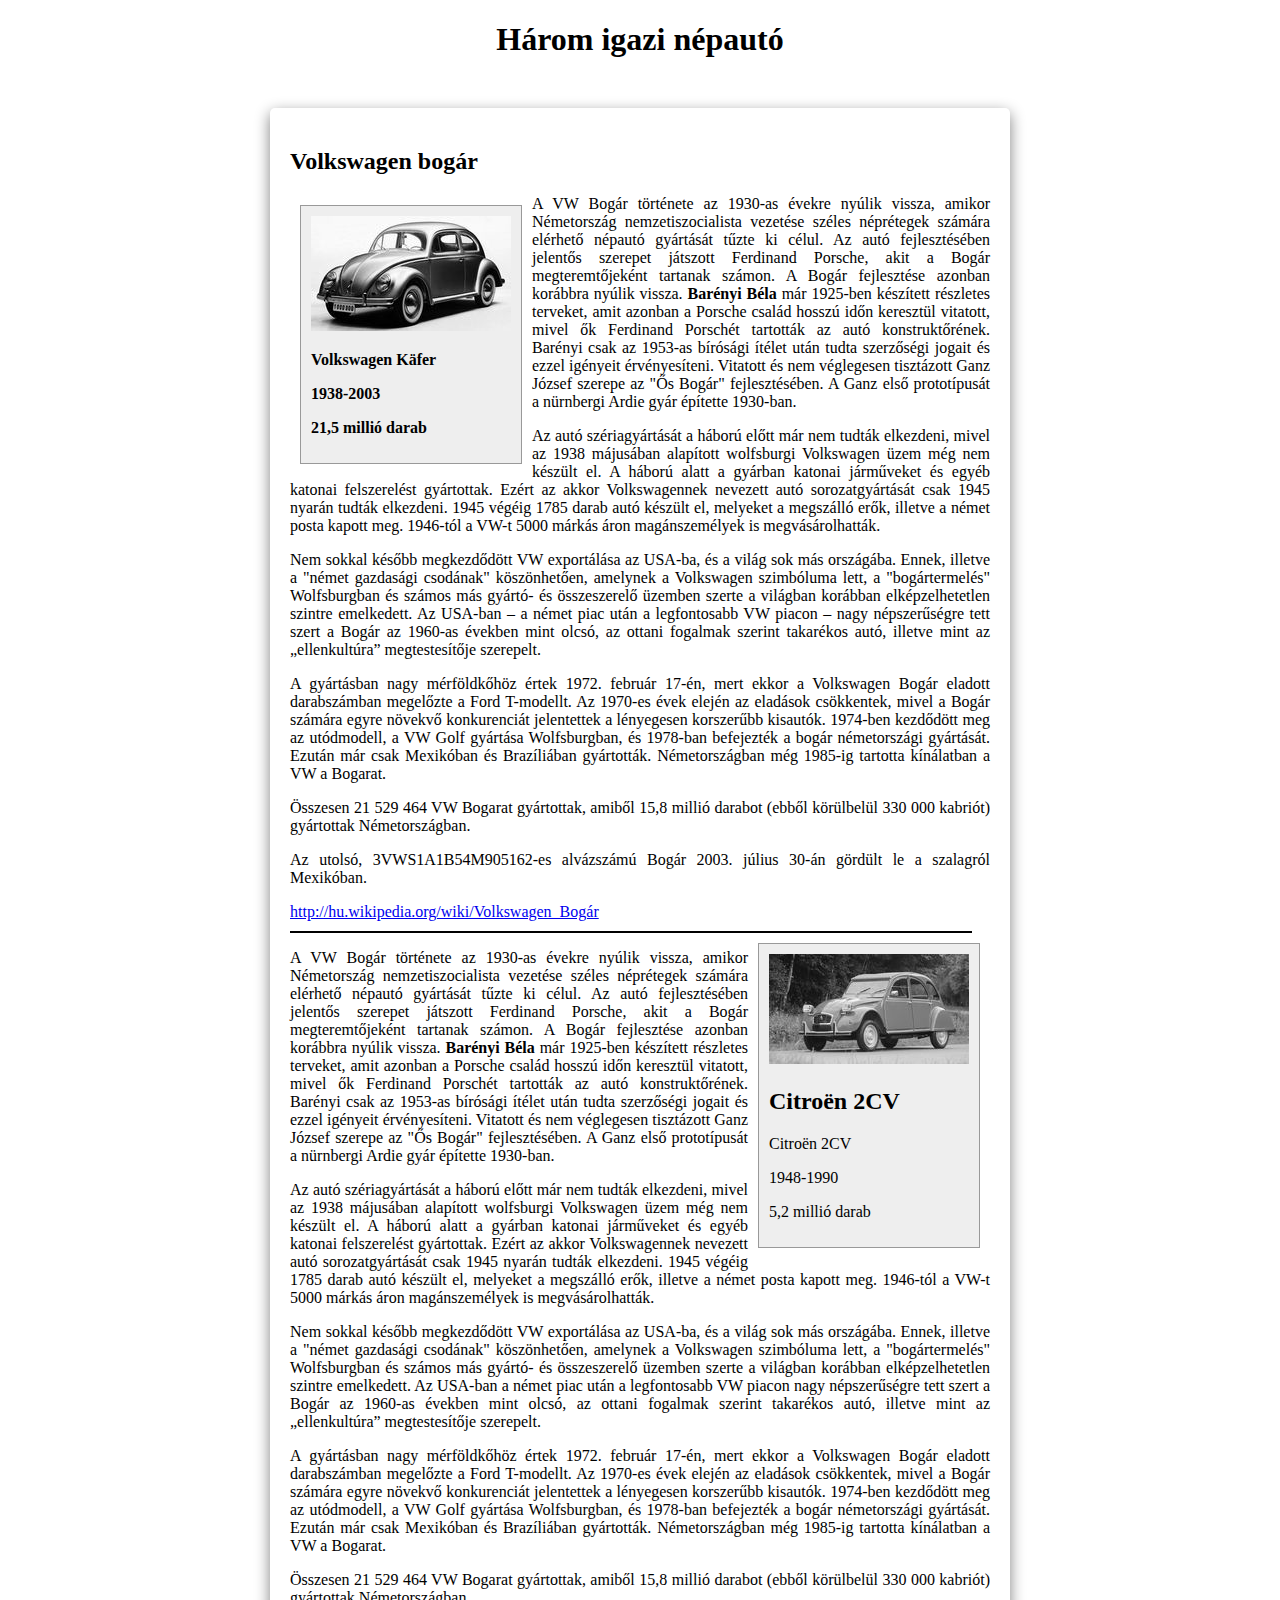
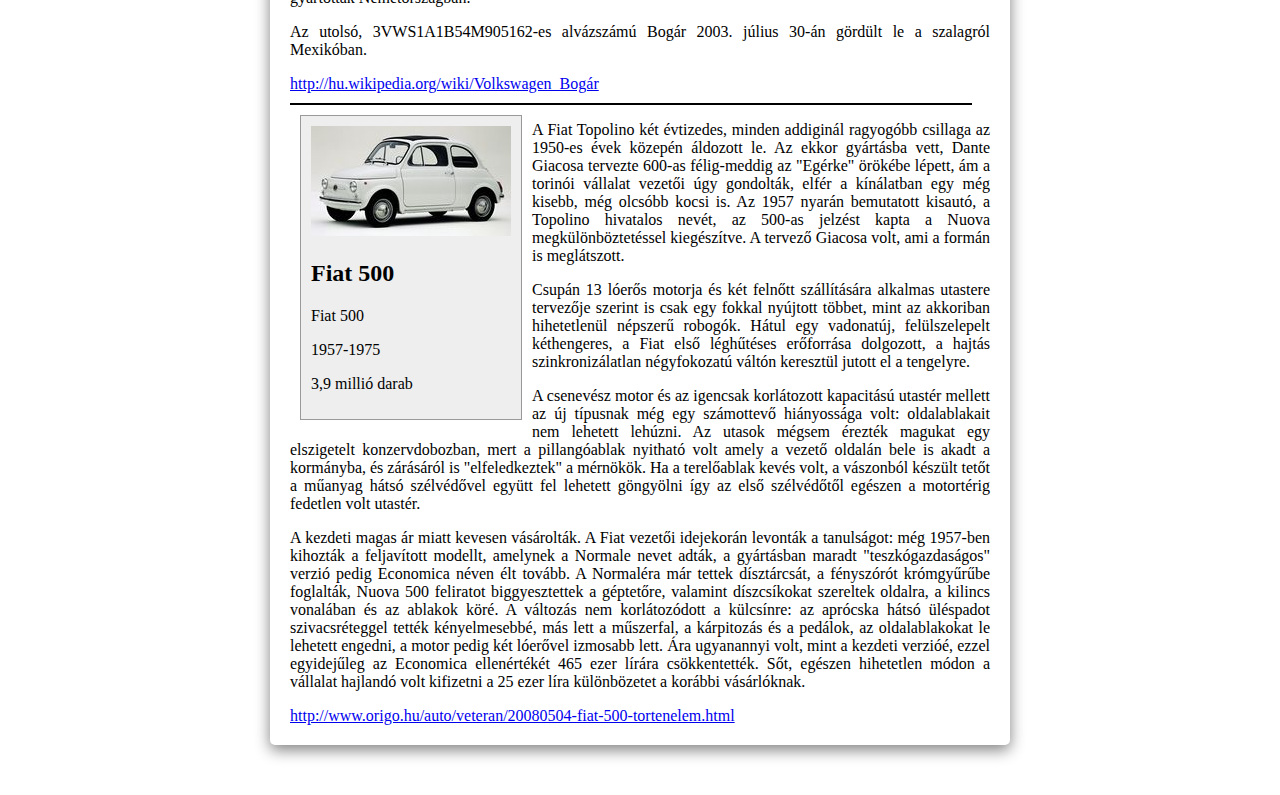
<file: index.html>
<!DOCTYPE html>
<html lang="hu">
<head>
    <meta charset="UTF-8">
    <meta http-equiv="X-UA-Compatible" content="IE=edge">
    <meta name="viewport" content="width=device-width, initial-scale=1.0">
    <title>Népautók</title>
    <link rel="stylesheet" href="nepautok.css">
</head>
<body>
    <h1>Három igazi népautó</h1>
   <div id="container">
    <h2>Volkswagen bogár</h2>
    <div class="img-box left"><img src="img/vw_bogar.jpg" alt="vw_bogar">
        
    <p> <b>Volkswagen Käfer</b></p>
    <p> <b>1938-2003</b></p>
    <p> <b>21,5 millió darab</b> </p>
    </div>
<p class="text"> A VW Bogár története az 1930-as évekre nyúlik vissza, amikor Németország nemzetiszocialista vezetése széles néprétegek számára elérhető népautó gyártását tűzte ki célul. Az autó fejlesztésében jelentős szerepet játszott Ferdinand Porsche, akit a Bogár megteremtőjeként tartanak számon. A Bogár fejlesztése azonban korábbra nyúlik vissza. <b>Barényi Béla</b> már 1925-ben készített részletes terveket, amit azonban a Porsche család hosszú időn keresztül vitatott, mivel ők Ferdinand Porschét tartották az autó konstruktőrének. Barényi csak az 1953-as bírósági ítélet után tudta szerzőségi jogait és ezzel igényeit érvényesíteni. Vitatott és nem véglegesen tisztázott Ganz József szerepe az "Ős Bogár" fejlesztésében. A Ganz első prototípusát a nürnbergi Ardie gyár építette 1930-ban.</p> 
<p class="text">Az autó szériagyártását a háború előtt már nem tudták elkezdeni, mivel az 1938 májusában alapított wolfsburgi Volkswagen üzem még nem készült el. A háború alatt a gyárban katonai járműveket és egyéb katonai felszerelést gyártottak. Ezért az akkor Volkswagennek nevezett autó sorozatgyártását csak 1945 nyarán tudták elkezdeni. 1945 végéig 1785 darab autó készült el, melyeket a megszálló erők, illetve a német posta kapott meg. 1946-tól a VW-t 5000 márkás áron magánszemélyek is megvásárolhatták.</p>
<p class="text">Nem sokkal később megkezdődött VW exportálása az USA-ba, és a világ sok más országába. Ennek, illetve a "német gazdasági csodának" köszönhetően, amelynek a Volkswagen szimbóluma lett, a "bogártermelés" Wolfsburgban és számos más gyártó- és összeszerelő üzemben szerte a világban korábban elképzelhetetlen szintre emelkedett. Az USA-ban – a német piac után a legfontosabb VW piacon – nagy népszerűségre tett szert a Bogár az 1960-as években mint olcsó, az ottani fogalmak szerint takarékos autó, illetve mint az „ellenkultúra” megtestesítője szerepelt.</p>
<p class="text">A gyártásban nagy mérföldkőhöz értek 1972. február 17-én, mert ekkor a Volkswagen Bogár eladott darabszámban megelőzte a Ford T-modellt. Az 1970-es évek elején az eladások csökkentek, mivel a Bogár számára egyre növekvő konkurenciát jelentettek a lényegesen korszerűbb kisautók. 1974-ben kezdődött meg az utódmodell, a VW Golf gyártása Wolfsburgban, és 1978-ban befejezték a bogár németországi gyártását. Ezután már csak Mexikóban és Brazíliában gyártották. Németországban még 1985-ig tartotta kínálatban a VW a Bogarat.</p>
<p class="text">Összesen 21 529 464 VW Bogarat gyártottak, amiből 15,8 millió darabot (ebből körülbelül 330 000 kabriót) gyártottak Németországban.</p>
<p class="text">Az utolsó, 3VWS1A1B54M905162-es alvázszámú Bogár 2003. július 30-án gördült le a szalagról Mexikóban.</p>
<a href="http://hu.wikipedia.org/wiki/Volkswagen_Bogár"target="_blank">http://hu.wikipedia.org/wiki/Volkswagen_Bogár</a>

<div class="vonal"></div>

<div class="img-box right ">
    <img src="img/citroen_2cv.jpg" alt="citroen_2cv">
    <h2>Citroën 2CV</h2>
    
    <p>Citroën 2CV</p>
    <p>1948-1990</p>      
    <p>5,2 millió darab</p>
</div>

<p class="text"> A VW Bogár története az 1930-as évekre nyúlik vissza, amikor Németország nemzetiszocialista vezetése széles néprétegek számára elérhető népautó gyártását tűzte ki célul. Az autó fejlesztésében jelentős szerepet játszott Ferdinand Porsche, akit a Bogár megteremtőjeként tartanak számon. A Bogár fejlesztése azonban korábbra nyúlik vissza. <b>Barényi  Béla</b> már 1925-ben készített részletes terveket, amit azonban a Porsche család hosszú időn keresztül vitatott, mivel ők Ferdinand Porschét tartották az autó konstruktőrének. Barényi csak az 1953-as bírósági ítélet után tudta szerzőségi jogait és ezzel igényeit érvényesíteni. Vitatott és nem véglegesen tisztázott Ganz József szerepe az "Ős Bogár" fejlesztésében. A Ganz első prototípusát a nürnbergi Ardie gyár építette 1930-ban.</p> 
<p class="text">Az autó szériagyártását a háború előtt már nem tudták elkezdeni, mivel az 1938 májusában alapított wolfsburgi Volkswagen üzem még nem készült el. A háború alatt a gyárban katonai járműveket és egyéb katonai felszerelést gyártottak. Ezért az akkor Volkswagennek nevezett autó sorozatgyártását csak 1945 nyarán tudták elkezdeni. 1945 végéig 1785 darab autó készült el, melyeket a megszálló erők, illetve a német posta kapott meg. 1946-tól a VW-t 5000 márkás áron magánszemélyek is megvásárolhatták.</p>
<p class="text">Nem sokkal később megkezdődött VW exportálása az USA-ba, és a világ sok más országába. Ennek, illetve a "német gazdasági csodának" köszönhetően, amelynek a Volkswagen szimbóluma lett, a "bogártermelés" Wolfsburgban és számos más gyártó- és összeszerelő üzemben szerte a világban korábban elképzelhetetlen szintre emelkedett. Az USA-ban  a német piac után a legfontosabb VW piacon  nagy népszerűségre tett szert a Bogár az 1960-as években mint olcsó, az ottani fogalmak szerint takarékos autó, illetve mint az „ellenkultúra” megtestesítője szerepelt.</p>
<p class="text">A gyártásban nagy mérföldkőhöz értek 1972. február 17-én, mert ekkor a Volkswagen Bogár eladott darabszámban megelőzte a Ford T-modellt. Az 1970-es évek elején az eladások csökkentek, mivel a Bogár számára egyre növekvő konkurenciát jelentettek a lényegesen korszerűbb kisautók. 1974-ben kezdődött meg az utódmodell, a VW Golf gyártása Wolfsburgban, és 1978-ban befejezték a bogár németországi gyártását. Ezután már csak Mexikóban és Brazíliában gyártották. Németországban még 1985-ig tartotta kínálatban a VW a Bogarat.</p>
<p class="text">Összesen 21 529 464 VW Bogarat gyártottak, amiből 15,8 millió darabot (ebből körülbelül 330 000 kabriót) gyártottak Németországban.</p>
<p class="text">Az utolsó, 3VWS1A1B54M905162-es alvázszámú Bogár 2003. július 30-án gördült le a szalagról Mexikóban.</p>
<a href="http://hu.wikipedia.org/wiki/Volkswagen_Bogár"target="_blank">http://hu.wikipedia.org/wiki/Volkswagen_Bogár</a> 

 <div class="vonal"></div>
<div class="img-box left ">
<img src="img/fiat_500.jpg" alt="fiat_500">
    <h2>Fiat 500</h2>
    
    <p>Fiat 500</p>
    <p>1957-1975</p>
    <p>3,9 millió darab</p>
</div>
<p class="text">A Fiat Topolino két évtizedes, minden addiginál ragyogóbb csillaga az 1950-es évek közepén áldozott le. Az ekkor gyártásba vett, Dante Giacosa tervezte 600-as félig-meddig az "Egérke" örökébe lépett, ám a torinói vállalat vezetői úgy gondolták, elfér a kínálatban egy még kisebb, még olcsóbb kocsi is. Az 1957 nyarán bemutatott kisautó, a Topolino hivatalos nevét, az 500-as jelzést kapta a Nuova megkülönböztetéssel kiegészítve. A tervező Giacosa volt, ami a formán is meglátszott.</p>
<p class="text">Csupán 13 lóerős motorja és két felnőtt szállítására alkalmas utastere tervezője szerint is csak egy fokkal nyújtott többet, mint az akkoriban hihetetlenül népszerű robogók. Hátul egy vadonatúj, felülszelepelt kéthengeres, a Fiat első léghűtéses erőforrása dolgozott, a hajtás szinkronizálatlan négyfokozatú váltón keresztül jutott el a tengelyre.</p>
<p class="text">A csenevész motor és az igencsak korlátozott kapacitású utastér mellett az új típusnak még egy számottevő hiányossága volt: oldalablakait nem lehetett lehúzni. Az utasok mégsem érezték magukat egy elszigetelt konzervdobozban, mert a pillangóablak nyitható volt  amely a vezető oldalán bele is akadt a kormányba, és zárásáról is "elfeledkeztek" a mérnökök. Ha a terelőablak kevés volt, a vászonból készült tetőt a műanyag hátsó szélvédővel együtt fel lehetett göngyölni  így az első szélvédőtől egészen a motortérig fedetlen volt utastér.</p>
<p class="text">A kezdeti magas ár miatt kevesen vásárolták. A Fiat vezetői idejekorán levonták a tanulságot: még 1957-ben kihozták a feljavított modellt, amelynek a Normale nevet adták, a gyártásban maradt "teszkógazdaságos" verzió pedig Economica néven élt tovább. A Normaléra már tettek dísztárcsát, a fényszórót krómgyűrűbe foglalták, Nuova 500 feliratot biggyesztettek a géptetőre, valamint díszcsíkokat szereltek oldalra, a kilincs vonalában és az ablakok köré. A változás nem korlátozódott a külcsínre: az aprócska hátsó üléspadot szivacsréteggel tették kényelmesebbé, más lett a műszerfal, a kárpitozás és a pedálok, az oldalablakokat le lehetett engedni, a motor pedig két lóerővel izmosabb lett. Ára ugyanannyi volt, mint a kezdeti verzióé, ezzel egyidejűleg az Economica ellenértékét 465 ezer lírára csökkentették. Sőt, egészen hihetetlen módon a vállalat hajlandó volt kifizetni a 25 ezer líra különbözetet a korábbi vásárlóknak.</p>
<a href="http://www.origo.hu/auto/veteran/20080504-fiat-500-tortenelem.html"target="_blank">http://www.origo.hu/auto/veteran/20080504-fiat-500-tortenelem.html</a>
    
    </div>
    
</body>
</html>
</file>
<file: nepautok.css>
#container {
	padding: 20px;
	border-radius: 5px;
	box-shadow: 0px 5px 15px grey;
	width: 700px;
	margin: 50px auto;
}

.left {
	float: left;
	margin-bottom: 10px;
}

.right {
	float: right;
	margin-bottom: 10px;
}
.text {

	text-align: justify;
}

.a{

text-decoration: none;
color: darkgray;
background-color: lightgrey;

}
a:hover{	
	color: chocolate;
}
.img-box{

width: 200px;
background-color: #eee;
padding: 10px;
border: 1px #999 solid;
margin: 10px;

}
h1{

	text-align: center;

}

.vonal{	

width: 680px;
margin-top: 10px;
border: 1px solid black;

}
</file>
